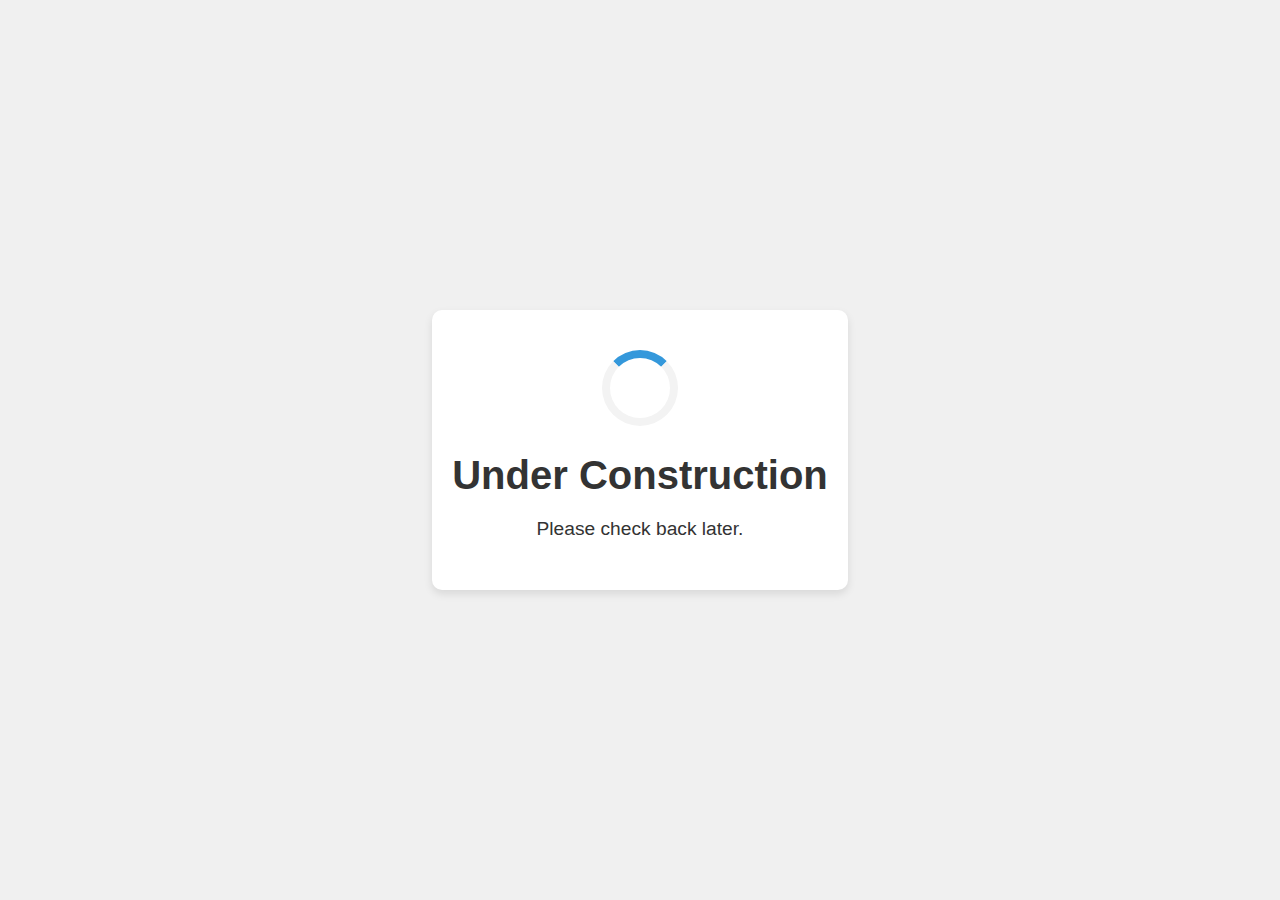
<file: gallery.html>
<!DOCTYPE html>
<html lang="en">
<head>
    <meta charset="UTF-8">
    <meta name="viewport" content="width=device-width, initial-scale=1.0">
    <title>Under Construction</title>
    <style>
        body {
            display: flex;
            justify-content: center;
            align-items: center;
            height: 100vh;
            margin: 0;
            background-color: #f0f0f0;
            color: #333;
            font-family: Arial, sans-serif;
            text-align: center;
        }

        .container {
            background-color: #fff;
            padding: 20px;
            border-radius: 10px;
            box-shadow: 0 4px 8px rgba(0, 0, 0, 0.1);
        }

        h1 {
            font-size: 2.5em;
            margin-bottom: 20px;
        }

        p {
            font-size: 1.2em;
            margin-bottom: 30px;
        }

        .spinner {
            border: 8px solid #f3f3f3;
            border-top: 8px solid #3498db;
            border-radius: 50%;
            width: 60px;
            height: 60px;
            animation: spin 1s linear infinite;
            margin: 20px auto;
        }

        @keyframes spin {
            0% { transform: rotate(0deg); }
            100% { transform: rotate(360deg); }
        }

        footer {
            margin-top: 20px;
            font-size: 0.9em;
            color: #666;
        }
    </style>
</head>
<body>
    <div class="container">
        <div class="spinner"></div>
        <h1>Under Construction</h1>
        <p>Please check back later.</p>
        <footer>
        </footer>
    </div>
</body>
</html>
</file>
